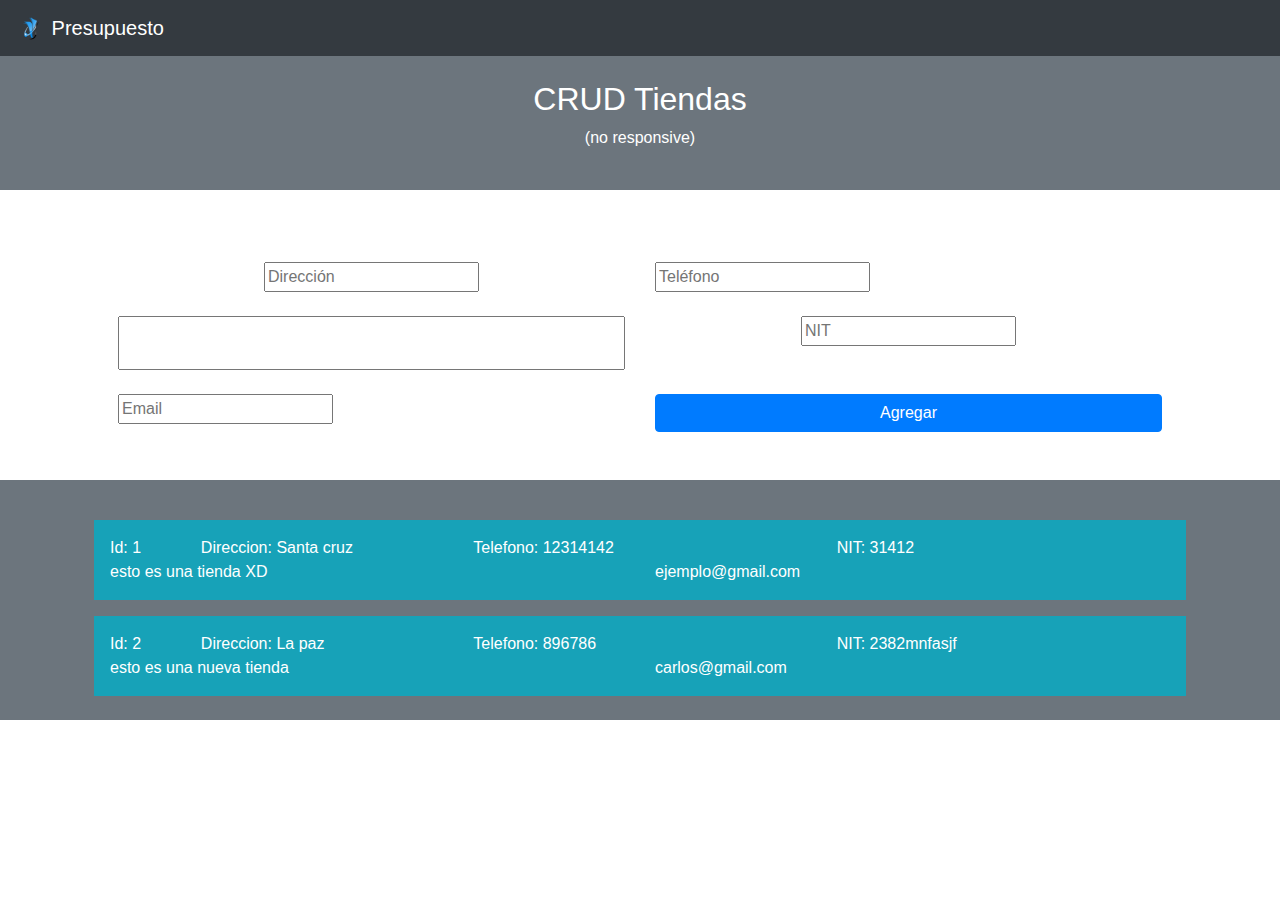
<file: index.html>
<!DOCTYPE html>
<html lang="en">
<head>

    <meta charset="UTF-8">
    <meta http-equiv="X-UA-Compatible" content="IE=edge">
    <meta name="viewport" content="width=device-width, initial-scale=1, shrink-to-fit=no">

    <!-- Bootstrap CSS -->
    <link rel="stylesheet" href="https://cdn.jsdelivr.net/npm/bootstrap@4.3.1/dist/css/bootstrap.min.css" integrity="sha384-ggOyR0iXCbMQv3Xipma34MD+dH/1fQ784/j6cY/iJTQUOhcWr7x9JvoRxT2MZw1T" crossorigin="anonymous">
    <link rel="stylesheet" href="/css/style.css">
    <link rel="icon" href="/img/logo.png">
    <meta name="viewport" content="width=device-width, initial-scale=1.0">
    <title>Presupuesto</title>
</head>
<body>
    <header>
        <nav class="navbar navbar-expand-lg navbar-dark bg-dark">
            <a class="navbar-brand" href="/">
                <img src="./img/logo.png" width="30" height="30" class="d-inline-block align-top" alt="">
             Presupuesto
            </a>
        </nav>
        <main>
            <section class="verMontos bg-secondary">
                <div class="container py-4 text-white">
                    <div class="cotnainer-monto">
                        <div class="text-center">
                            <h2>CRUD Tiendas</h2>
                            <p>(no responsive)</p>
                        </div>
                    </div>
                </div>
            </section>
            <section>
                <div class="container p-5">
                    <form action="" id="form-tienda" onsubmit="return false;">
                        <div class="row mt-4">
                            <div class="col-12 col-md-6 text-center">
                                <input type="text"  id="direccion" placeholder="Dirección" required>
                            </div>
                            <div class="col-12 col-md-6">
                                <input type="number"  id="telefono" placeholder="Teléfono" required>
                            </div>
                        </div>
                        <div class="row mt-4">
                            <div class="col-12 col-md-6 contentFooter">
                                <textarea name="descripcion" id="descripcion" required></textarea>
                            </div>

                            <div class="col-12 col-md-6 text-center contentFooter">
                                <input type="text"  id="nit" placeholder="NIT" required>
                            </div>
                        </div>
                        <div class="row mt-4">
                            <div class="col-12 col-md-6 contentFooter">
                                <input type="email"  id="email" placeholder="Email" required>
                            </div>
                            <div class="col-12 col-md-6 text-center contentFooter">
                                <button class="agregarBtn btn btn-primary btn-block" onclick="agregarTienda()" >Agregar</button>
                            </div>
                        </div>
                    </form>
                </div>
            </section>
            <section class="bg-secondary">
                <div id="containerTiendas" class="container bg-secondary p-4">
                </div>
            </section>
        </main>
    </header>




    <!-- Optional JavaScript -->
    <!-- jQuery first, then Popper.js, then Bootstrap JS -->
    <script src="https://code.jquery.com/jquery-3.3.1.slim.min.js" integrity="sha384-q8i/X+965DzO0rT7abK41JStQIAqVgRVzpbzo5smXKp4YfRvH+8abtTE1Pi6jizo" crossorigin="anonymous"></script>
    <script src="https://cdn.jsdelivr.net/npm/popper.js@1.14.7/dist/umd/popper.min.js" integrity="sha384-UO2eT0CpHqdSJQ6hJty5KVphtPhzWj9WO1clHTMGa3JDZwrnQq4sF86dIHNDz0W1" crossorigin="anonymous"></script>
    <script src="https://cdn.jsdelivr.net/npm/bootstrap@4.3.1/dist/js/bootstrap.min.js" integrity="sha384-JjSmVgyd0p3pXB1rRibZUAYoIIy6OrQ6VrjIEaFf/nJGzIxFDsf4x0xIM+B07jRM" crossorigin="anonymous"></script>
    
    <script src="./js/main.js"></script>
</body>
</html>
</file>
<file: css/style.css>
/*Calculadora*/
.section-calculadora,
.listado-personas,
.convert-Json-Csv,
.section-hero{
    height: 100vh;
    display: flex;
    align-items: center;
    justify-content: center;
}
.calculadora-buttons .btn.btn-block{
    height: 100%;
}
.calculadora-screen{
    min-height: 50px;
}
.calculadora-screen .col-12{
    display: flex;
    flex-direction: column;
    justify-content: center;
}


/*listado de personas*/
.listadoPersonas__screen{
    min-height: 50px;
}
.Listado-error,
.span-errorJson{
    font-size: 10px;
}

/*reloj digital*/
.relojdigital-main{
    position: fixed;
    bottom: 0;
    right: 0;
    z-index: 10;
}
.cerrarReloj{
    position: relative;
}
.cerrarReloj button{
    position: absolute;
    top: -10px;
    right: 0;

}
.hidden{
    display: none !important;
}

/*convert Json*/
.convert-Json-Csv .row{
    min-height: 40vh;
}
.convert-Json-Csv #JsonToCsv textarea{
    width: 100% !important;
    max-height: 100%;
}
@media (min-width: 768px){
    .convert-Json-Csv #JsonToCsv textarea{
        height: 100% !important;
    }   
}
textarea[name="descripcion"]{
    resize: none;
    display: block;
    width: 100%;
}


/*elemento Importante Mensaje*/
.cotnainer-monto{
    max-width: 500px;
    margin: 0 auto;
}
#montoDisponible{
    border: none;
    font-size: 20px;
    outline: none;
}
#form-presupuesto input{
    max-width: 100%;
    width: 100%;
}
@media (max-width: 767px ){
    #form-presupuesto .contentFooter{
        margin-top: 20px;
    }   
}

.elementoImportanteMensaje{
    position: fixed;
    top: 0;
    left: 0;
    right: 0;
    bottom: 0;
    width: 100%;
    height: 100%;
    display: flex;
    align-items: center;
    justify-content: center;
    background-color: #343a40 !important;
    z-index: 10;
    color: #fff;
}
</file>
